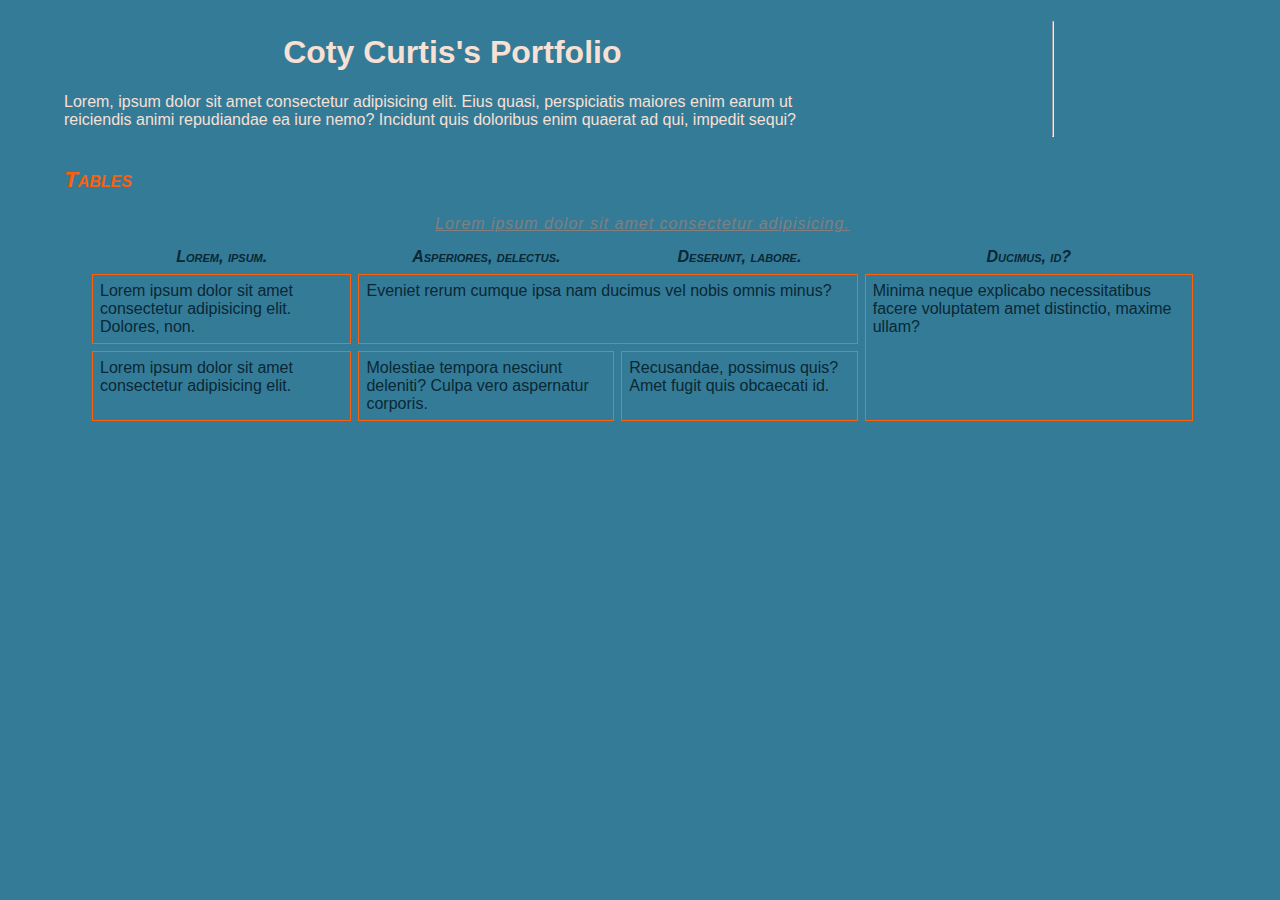
<file: tables.html>
<!DOCTYPE html>
<html lang="en">
<head>
    <meta charset="UTF-8">
    <meta name="viewport" content="width=device-width, intial-scale=1.0">
    <link rel="stylesheet" href="master.css">
    <title>Coty Curtis's Portfolio</title>
</head>
<body>
    <header>
        <h1>Coty Curtis's Portfolio</h1>
        <p>Lorem, ipsum dolor sit amet consectetur adipisicing elit. Eius quasi, perspiciatis maiores enim earum ut reiciendis animi repudiandae ea iure nemo? Incidunt quis doloribus enim quaerat ad qui, impedit sequi?</p>
    </header>
    <hr>
    <section>
        <h3 class="sectionHeader">Tables</h3>

        <table class="portfolio">
            <caption>Lorem ipsum dolor sit amet consectetur adipisicing.</caption>
            <tr>
                <th class="portfolioHeadings">Lorem, ipsum.</th>
                <th class="portfolioHeadings">Asperiores, delectus.</th>
                <th class="portfolioHeadings">Deserunt, labore.</th>
                <th class="portfolioHeadings">Ducimus, id?</th>
            </tr>
            <tr>
                <td class="portfolioCell">Lorem ipsum dolor sit amet consectetur adipisicing elit. Dolores, non.</td>
                <td class="portfolioCell" colspan="2">Eveniet rerum cumque ipsa nam ducimus vel nobis omnis minus?</td>
                <!-- <td class="portfolioCell">Nobis nam cumque magnam doloremque voluptate, error dolores sapiente qui.</td> -->
                <td class="portfolioCell" rowspan="2">Minima neque explicabo necessitatibus facere voluptatem amet distinctio, maxime ullam?</td>
            </tr>
            <tr>
                <td class="portfolioCell">Lorem ipsum dolor sit amet consectetur adipisicing elit.</td>
                <td class="portfolioCell">Molestiae tempora nesciunt deleniti? Culpa vero aspernatur corporis.</td>
                <td class="portfolioCell">Recusandae, possimus quis? Amet fugit quis obcaecati id.</td>
                <!-- <td class="portfolioCell">Voluptates nulla voluptate ducimus eaque itaque dignissimos eligendi.</td> -->
            </tr>
        </table>

    </section>
</body>

</html>
</file>
<file: master.css>
:root {
    --color1:#F7E0D4;
    --color2:#FC600A;
    --color3:#347B98;
    --color4:#1489B8;
    --color5:#092834;
}

body{
    font-family: Georgia, Helvetica, sans-serif;
    font-size: 12pt;
    background-color: var(--color3);
    color: var(--color1);
    margin: 1vw 5vw;
    display: grid;
    grid-gap: 0px 50px;
    grid-template-columns: 85vw;
    grid-template-areas: "propic" "contactInfo" "objective" "section" "service" "skills" "certs" "education";
}

ul{
    color: var(--color1);
    list-style-type: none;
    margin: 2vw;
}

li {
    margin: 10px;
}

h1{
    /* font-size: pt; */
    text-align: center;
}

h3 {
    color: var(--color2);
    font-style: italic;
    font-variant: small-caps;
    text-shadow: var(--color5);
    font-size: 1.4em;
}

caption {
    font-style: italic;
    color: gray;
    letter-spacing: 1px;
    text-decoration: underline;
}

section {
    grid-area: section;
}

a:link {
    color: var(--color1);
    text-decoration: none;
}

a:hover {
    color: var(--color2);
    text-shadow: 3px 3px 5px var(--color5);
}

a:visited {
    color: var(--color1);
}

a:active {
    color: var(--color2);
    transform: size(.85%);
}

#skillsList {
    columns: 3;
}

#propic {
    margin-left: auto;
    margin-right: auto;
    margin-bottom: 30px;
    box-shadow: 10px 10px 5px rgb(34, 34, 34);
    border-radius: 25px;
    display: block;

}

.employerName {
    font-variant: small-caps;
    letter-spacing: 1px;
    color: var(--color1);
    list-style-type: none;
}

.positionTitle {
    font-weight: bold;
    font-style: italic;
    color: var(--color2);
    text-shadow: var(--color5);
}

.overview {
    font-weight: bold;
    text-decoration: underline;
}

.objectiveP {
    text-align: justify;
    padding: 20px;
    font-size: 1.25em;
    animation: move 2s linear 0s 1 normal;
    grid-area: objectiveP;
}

.objective {
    text-align: center;
    animation: objmove 2s linear 0s 1 normal;
}

.portfolio {
    /* one value is applied to all sides */
    margin: 14px;
    /* more than 1, first is applied to top, second is both sides, third is bottom */
    /* if 4 margin values starts with top then goes clockwise. top, right, bottom, left */
    border-collapse: separate;
    border-spacing: 7px;
    padding: 7px;
    width: 98%;
}

.portfolioHeadings {
    font-style: italic;
    font-variant: small-caps;
    color: var(--color5);
}

.portfolioCell {
    border: 1px solid var(--color2);
    vertical-align: top;
    padding: 7px;
    color: var(--color5);
}

/* .section { 
    
} */

.unorderedList {
    list-style-type: square;
}

.employment {
    border: 5px solid var(--color5);
    padding: 15px 15px;
    margin: 20px 0px;
    text-align: justify;
    box-shadow: 5px 5px 5px black;
}

#contactInfo {
    text-align: center;
    grid-area: contactInfo;
}

#name {
    margin: 1vw;
    font-size: 2em;
    letter-spacing: 3px;
    font-variant: small-caps;
}

.icon { 
    float: left;
}

.fullObjective {
    grid-area: objective;
}

.picture {
    grid-area: propic;
}

.certs {
    grid-area: certs;
}

.service {
    grid-area: service;
}

.skills {
    grid-area: skills;
}

.education {
    grid-area: education;
}

@media all and (min-width: 800px) {
    body {
        grid-template-columns: auto auto;
        grid-template-areas:
            "propic objective"
            "contactInfo objective"
            "contactInfo objective"
            "section section"
            "service service"
            "education certs"
            "skills skills";
    }


    
}

/* @keyframes move {
   from {transform: translate(500px, 0px)}
    to {transform: translate(0px, 0px)}
}

@keyframes objmove {
    from {transform: translate(0px, -200px)}
     to {transform: translate(0px, 0px)}
 } */
</file>
